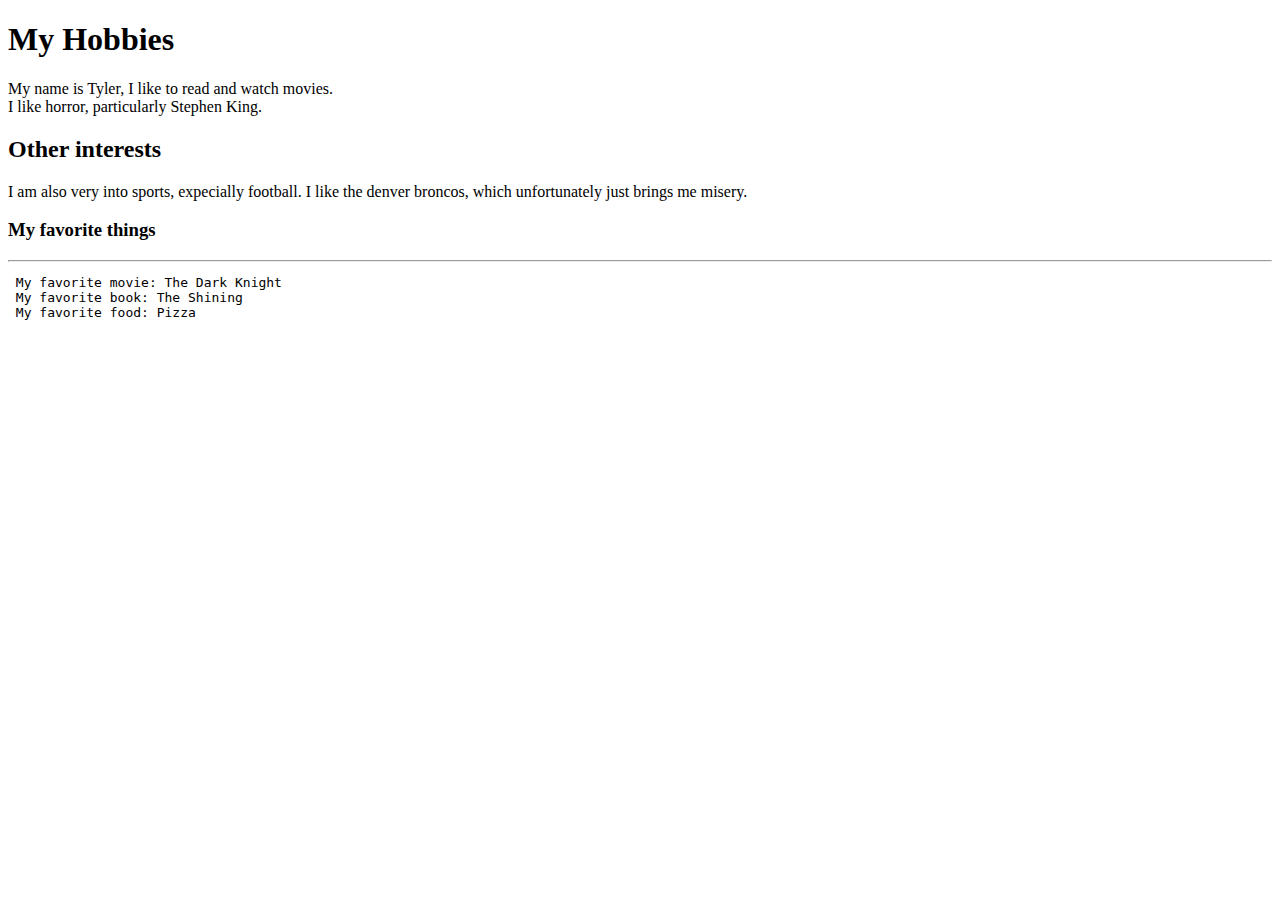
<file: index.html>
<!DOCTYPE html>
<html>
    <head>
        <title>All About Tyler</title>
    </head>
    <body>
        <h1>My Hobbies</h1>
        <p>My name is Tyler, I like to read and watch movies. <br/> I like horror, particularly Stephen King.</p>

        <h2> Other interests</h2>
        <span> I am also very into sports, expecially football. I like the denver broncos, which unfortunately just brings me misery.</span>

        <h3>My favorite things</h3>
        <hr/>
        <pre> My favorite movie: The Dark Knight <br/> My favorite book: The Shining <br/> My favorite food: Pizza</pre>
    </body>























</html>
</file>
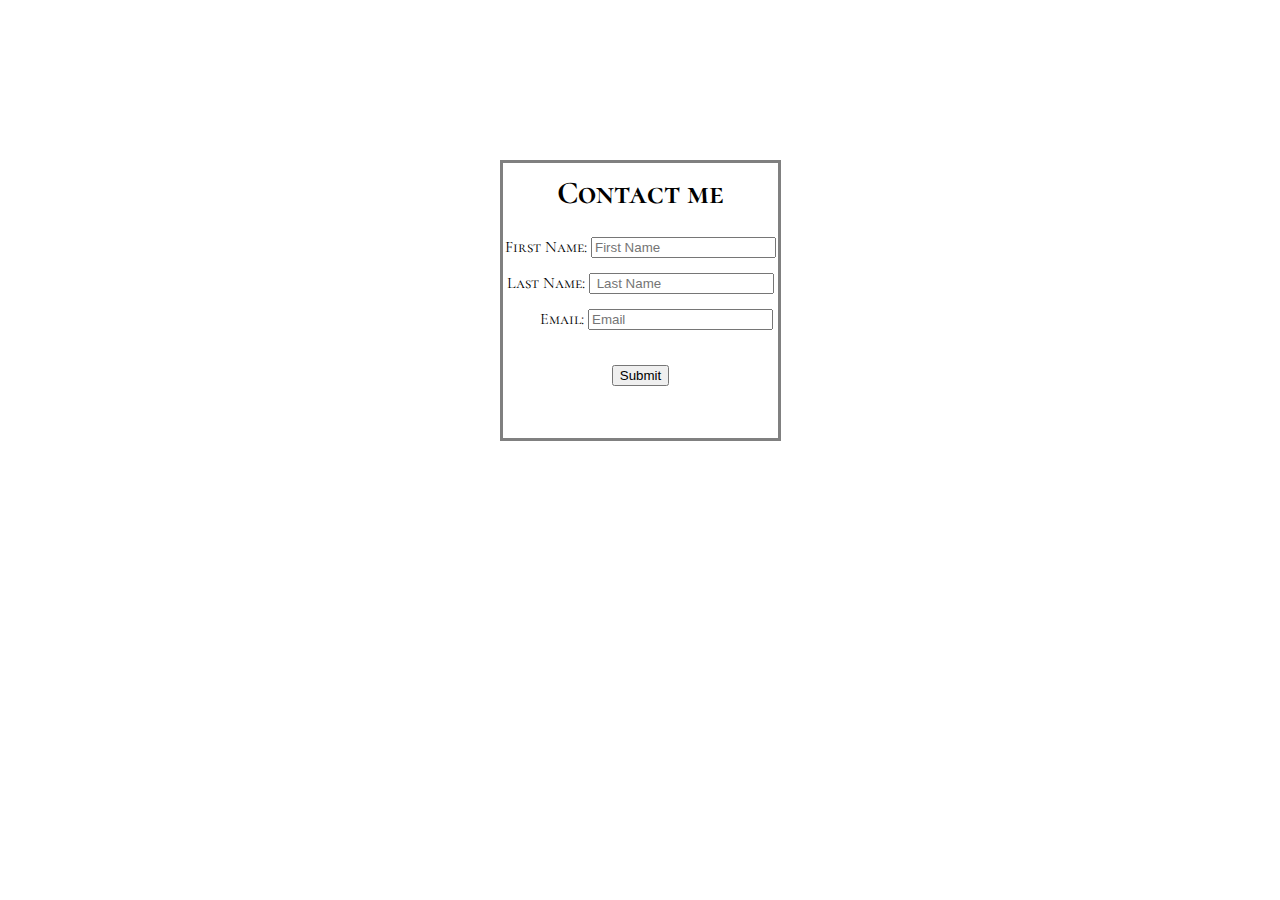
<file: Jul_22/contactme.html>
<!DOCTYPE html>
<html>
<head>
    <link rel="stylesheet" href="main.css">
    <link href="https://fonts.googleapis.com/css2?family=Cormorant+SC:wght@300&display=swap" rel="stylesheet">
<body>
    <div class="contactme">
        <h1>Contact me</h1>


        <form>
        <div class="first_name">
            <label for="first_name">First Name: </label>
            <input type="text" id="firstname" placeholder="First Name">
        </div>


            <div class="last_name">
            <label for="lastname">Last Name: </label>
            <input type="text" id="lastname" placeholder=" Last Name">
            </div>

            <div class="email">
                <label for="email">Email: </label>
                <input type="text" id="email" placeholder="Email">
                </div>
          
            <div class="button">
          <input type="submit" id="submit">
            </div>
        </form>




    </div>
</body>
</head>
</html>
</file>
<file: Jul_22/main.css>
html, body, h1, h2, h3, h4, ul, ol, li, p, a {
    padding: 0;
    border: 0;
    margin: 0;
    font-family: "cormorant SC" serif;
  }
  


  .contactme {
    font-family: "cormorant SC", serif;
    margin-top: 160px;
    margin-left: 500px;
    text-align: center;
    border: 3px solid gray;
    height: 275px;
    width: 275px;

  }

  h1{
    margin-top: 10px;
    margin-bottom: 25px;
  }
    form {
       
        
        
    }
  .first_name {
    margin-bottom: 15px;
  }

  .last_name {
    
    margin-bottom: 15px;

  }


  .email {
    margin-bottom: 35px;
    margin-left: 32px;
    
  }

  /**.button {
    margin-top: 50px;
    width: 100%; 
  } **/
</file>
